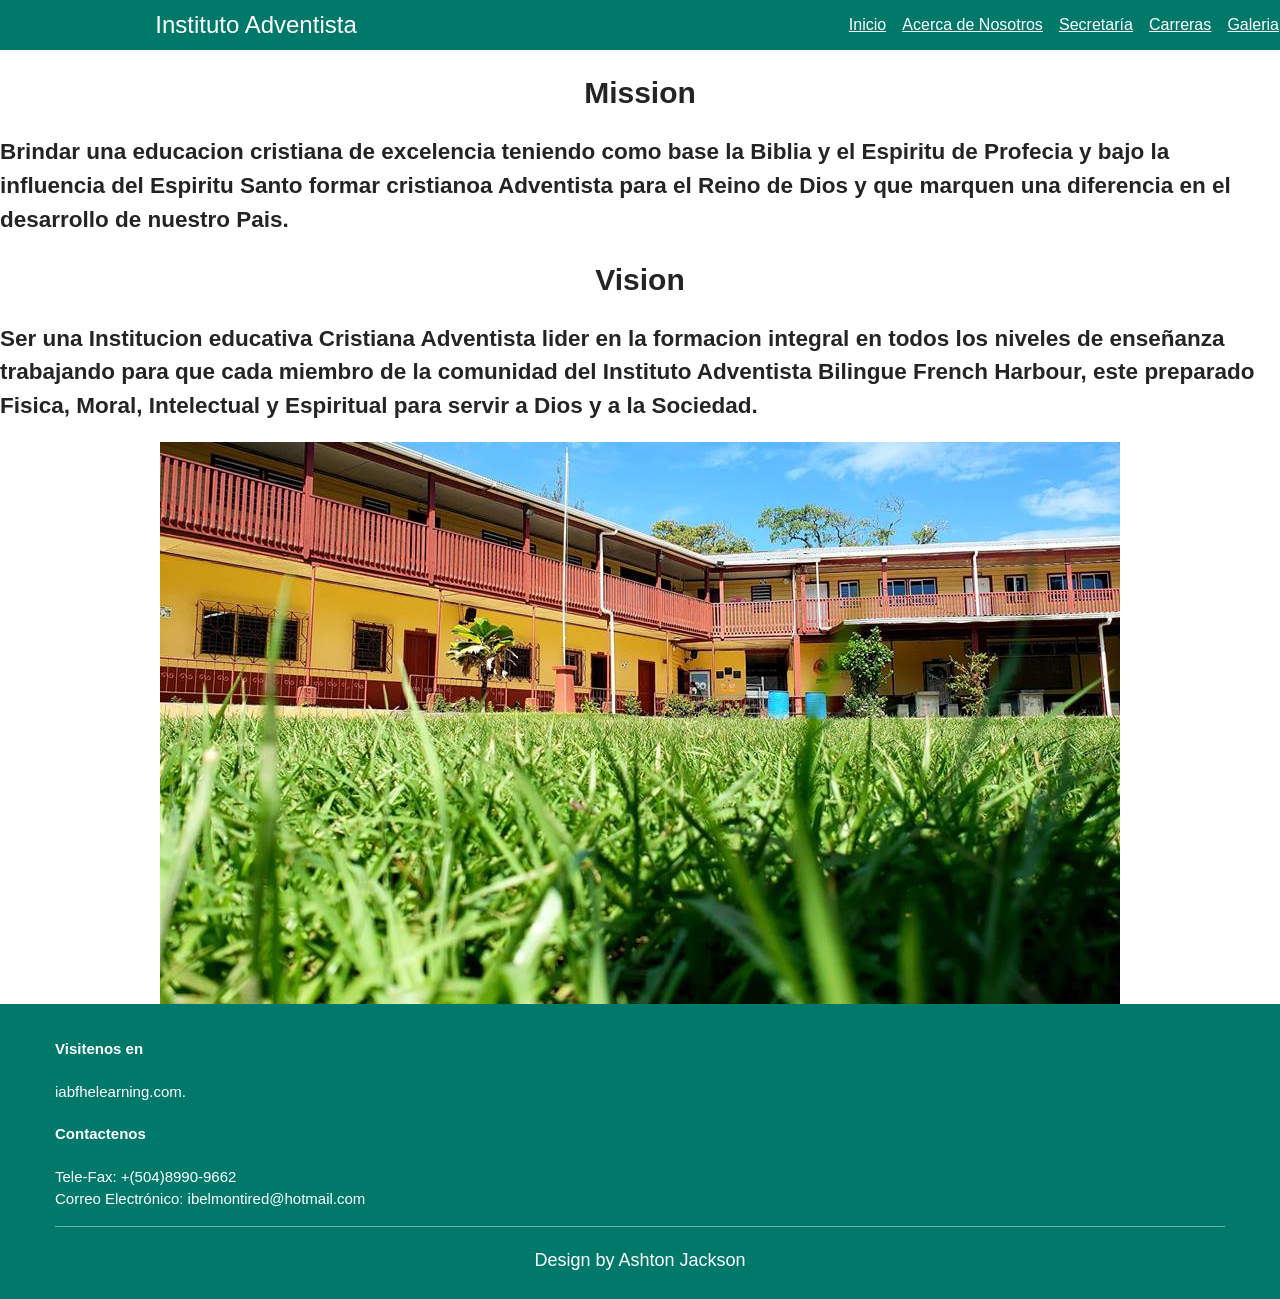
<file: diseno web/acerca.html>
<html lang="en">
<head>
    <meta charset="UTF-8">
    <meta http-equiv="X-UA-Compatible" content="IE=edge">
    <meta name="viewport" content="width=device-width, initial-scale=1.0">
    <link rel="stylesheet" href="index.html">
    <link rel="stylesheet" href="style.css">
    <link rel="stylesheet" href="app.js">
    <title>acerca de Nosotros</title>
</head>
<body>
    <meta charset="utf-8">
  <title>IABFH</title>
  <link rel="stylesheet" href="style.css">
  <script src="app.js"></script>

  <style>
    header
    {
      margin-top: 0px;
    }
    nav{
      margin-top: -10px;
    }
    body {
      -webkit-font-smoothing: antialiased;
      font: normal 15px/1.5 "Helvetica Neue", Helvetica, Arial, sans-serif;
      color: #232525;
      padding-top:0px;
    }
    
  </style>
  <!-- SlidesJS Required: -->
</head>
<body>
  <!--<i class="btn-up fa fa-arrow-circle-o-up hidden-xs"></i>-->
  <header class="full-reset header">
    <!--======================================== Logo(Nombre INS) ========================================-->
    <div class="full-reset logo">
      <!--<span class="hidden-lg hidden-md"></span>-->

      <span class="hidden-xs hidden-sm">Instituto Adventista</span>
    </div>
    <!--======================================== Links de navegación ========================================-->
    <nav class="full-reset navigation">
      <ul class="full-reset list-unstyled">
        <li><a href="index.html">Inicio</a></li>
        <li><a href="acerca.html">Acerca de Nosotros</a></li>
        <li><a href="secretaria.html">Secretaría</a></li>
        <li><a href="bachilleratos.html">Carreras</a></li>
        <li><a href="galeria.html">Galeria</a></li>
      </ul>

    </nav>
  </header>

  <!--======================================== Enlaces importantes ========================================-->

<center><h1 class="title">Mission</h1></center>
<h2>Brindar una educacion cristiana de excelencia teniendo como base la Biblia y el Espiritu de Profecia y bajo 
    la influencia del Espiritu Santo formar cristianoa Adventista para el Reino de Dios y que marquen una diferencia 
    en el desarrollo de nuestro Pais.</h2>
<center><h1 class="title">Vision</h1></center>
<h2>Ser una Institucion educativa Cristiana Adventista lider en la formacion integral en todos los niveles de 
    enseñanza trabajando para que cada miembro de la comunidad del Instituto Adventista Bilingue French Harbour,
    este preparado Fisica, Moral, Intelectual y Espiritual para servir a Dios y a la Sociedad.</h2>
    
    <center><a href="#"><img src="img/frontyard1.jpg"></a></center>

      <!--======================================== Pie de pagina ========================================-->
  <footer class="full-reset footer">
    <div class="full-reset" style="padding: 15px 0;">
      <div class="container">
        <div class="row">
          <div class="col-xs-12 col-sm-4">
            <h4 class="titles text-center">Visitenos en</h4>
            <p class="text-center">iabfhelearning.com.</p>
          </div>
          <div class="col-xs-12 col-sm-4">
            <h4 class="titles text-center">Contactenos</h4>
            <p class="text-center">Tele-Fax: +(504)8990-9662 <br>Correo Electrónico: ibelmontired@hotmail.com</p>
          </div>
          <div class="col-xs-12">
            <div class="full-reset footer-copyright"><i class="fa fa-copyright"></i> Design by Ashton Jackson</div>
          </div>
</body>
</html>
</file>
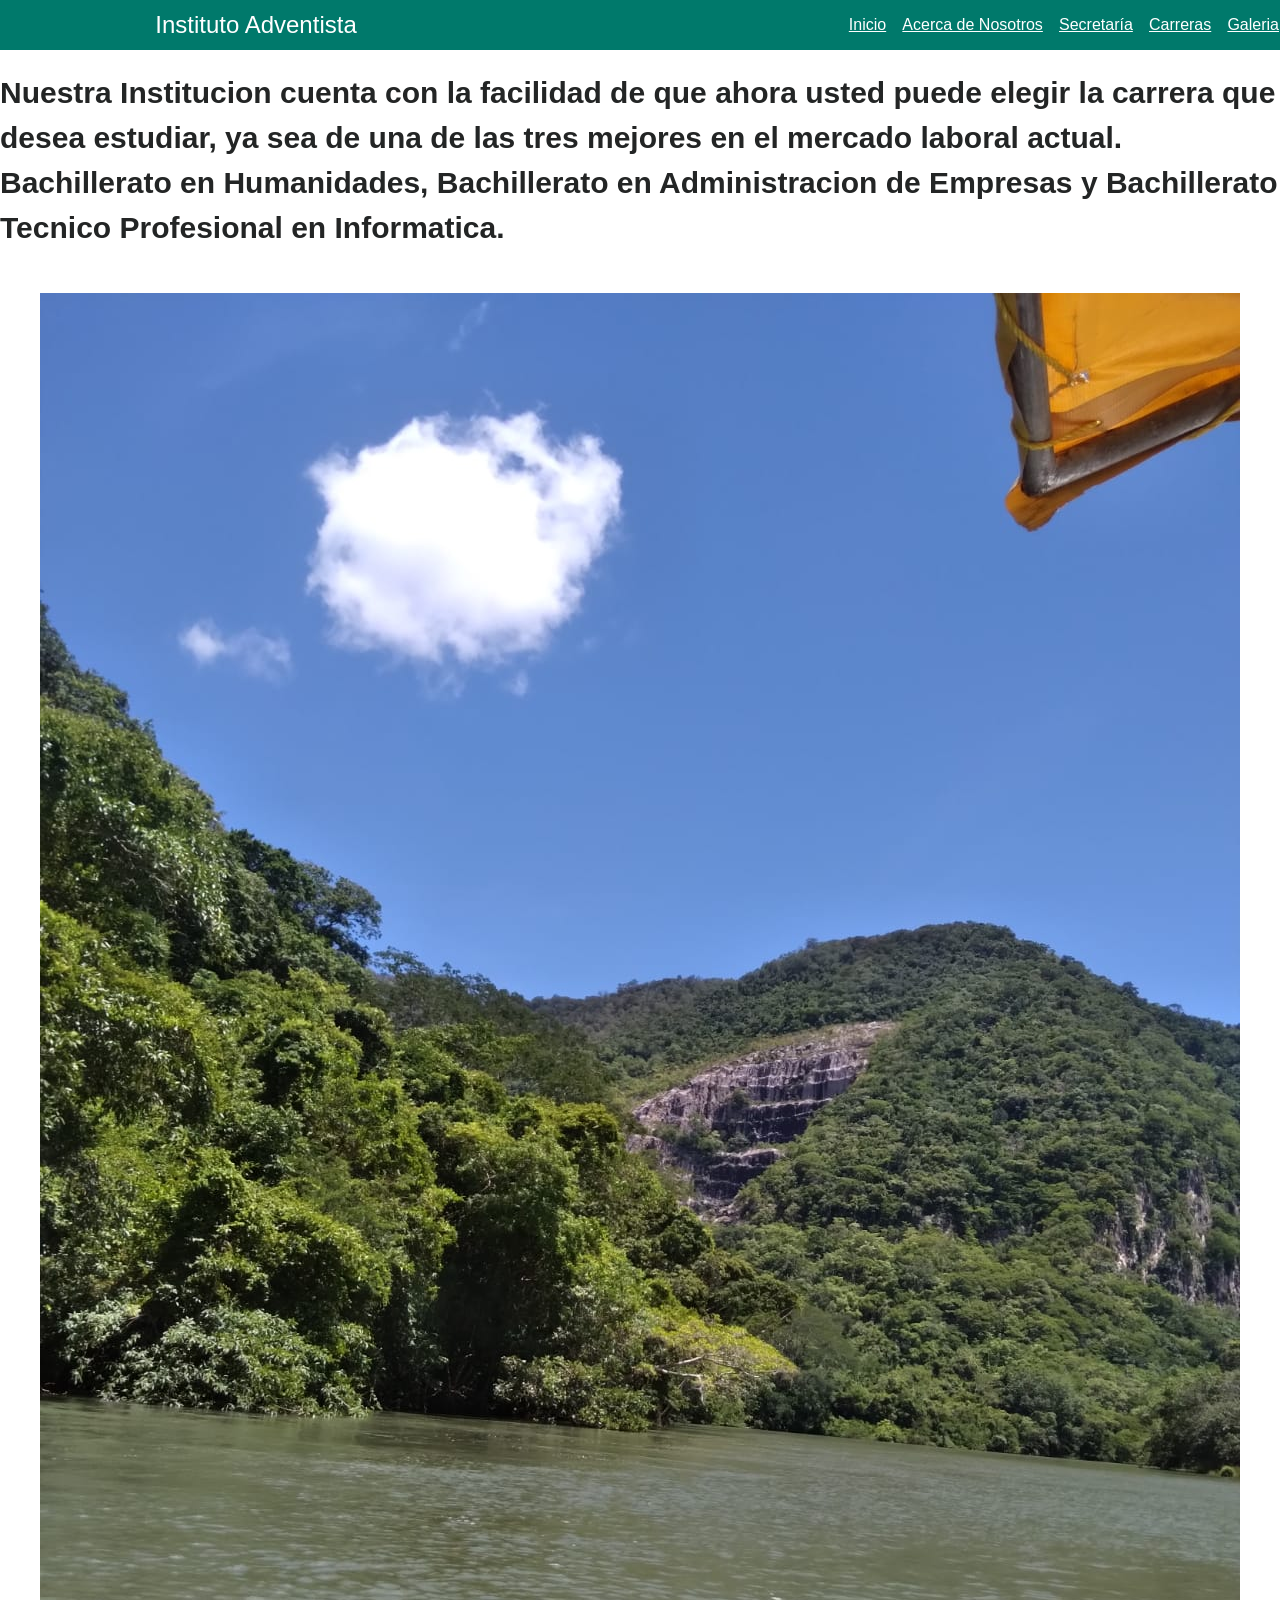
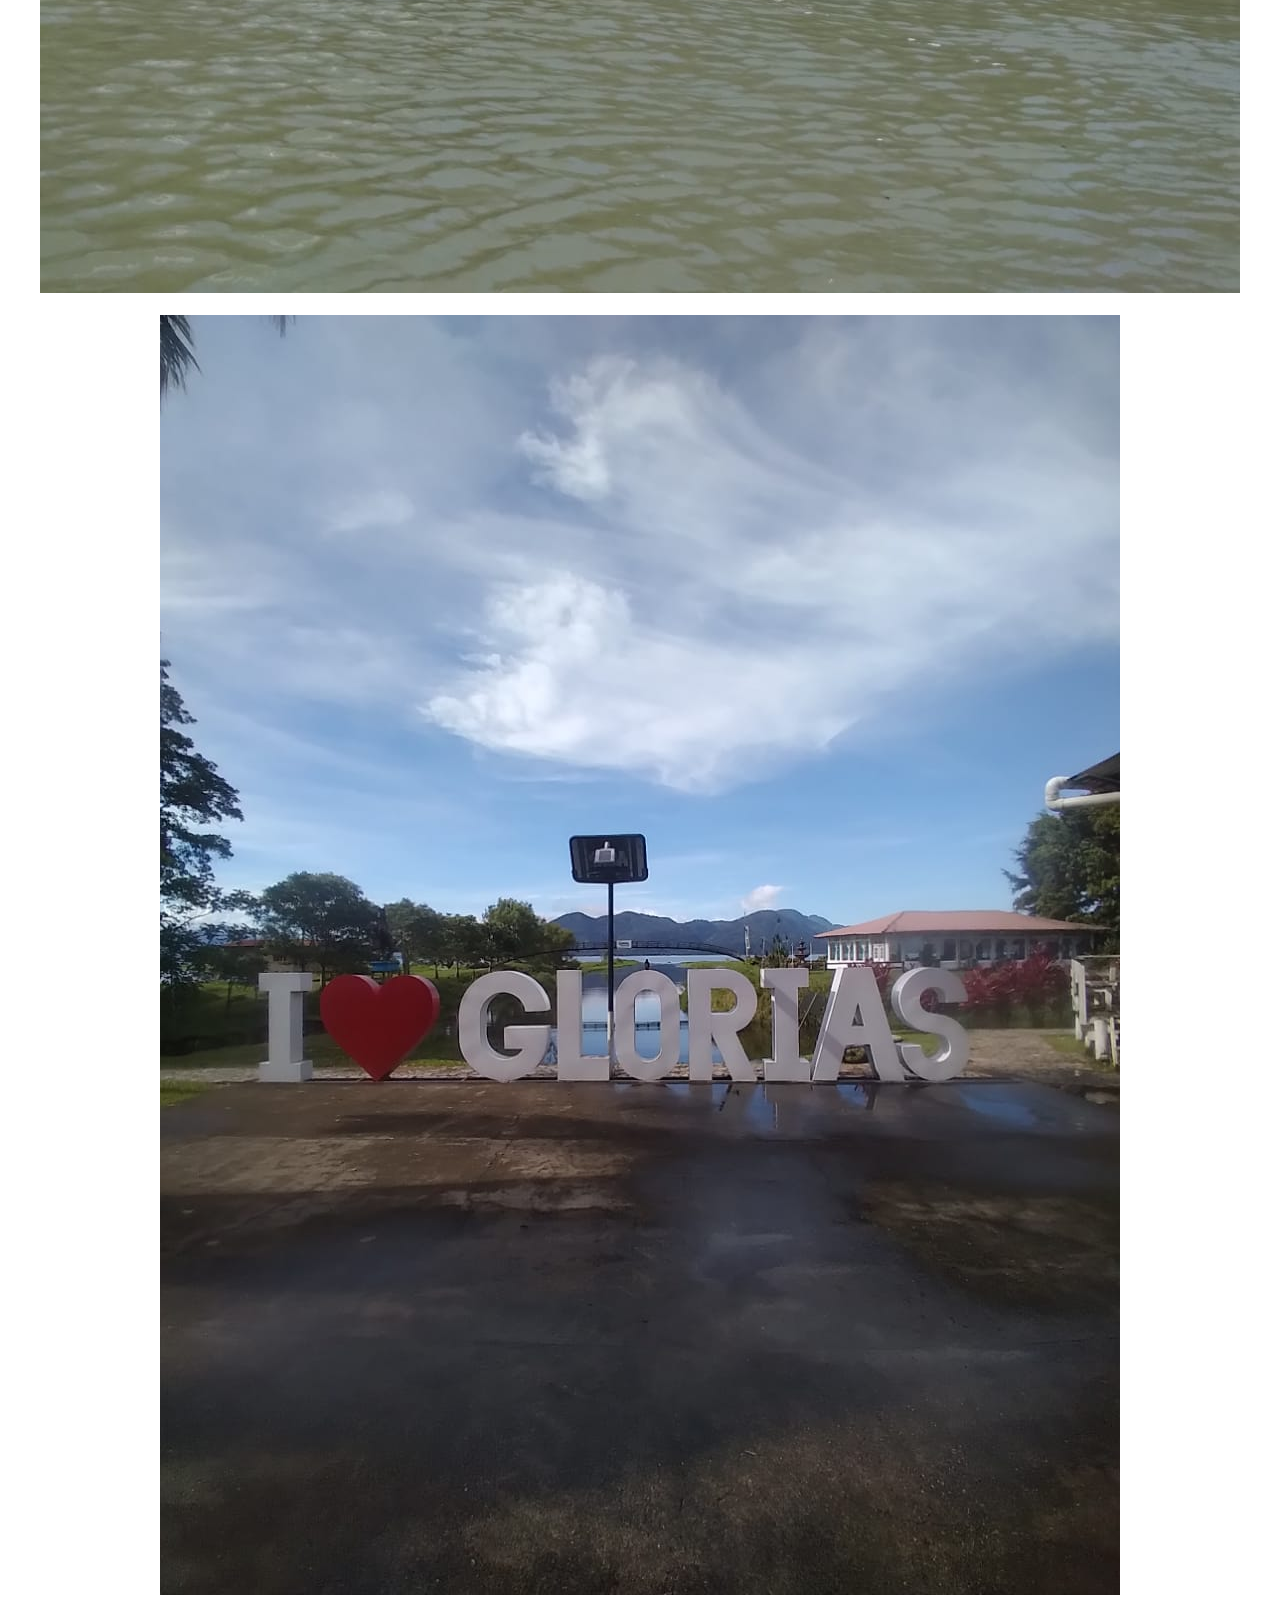
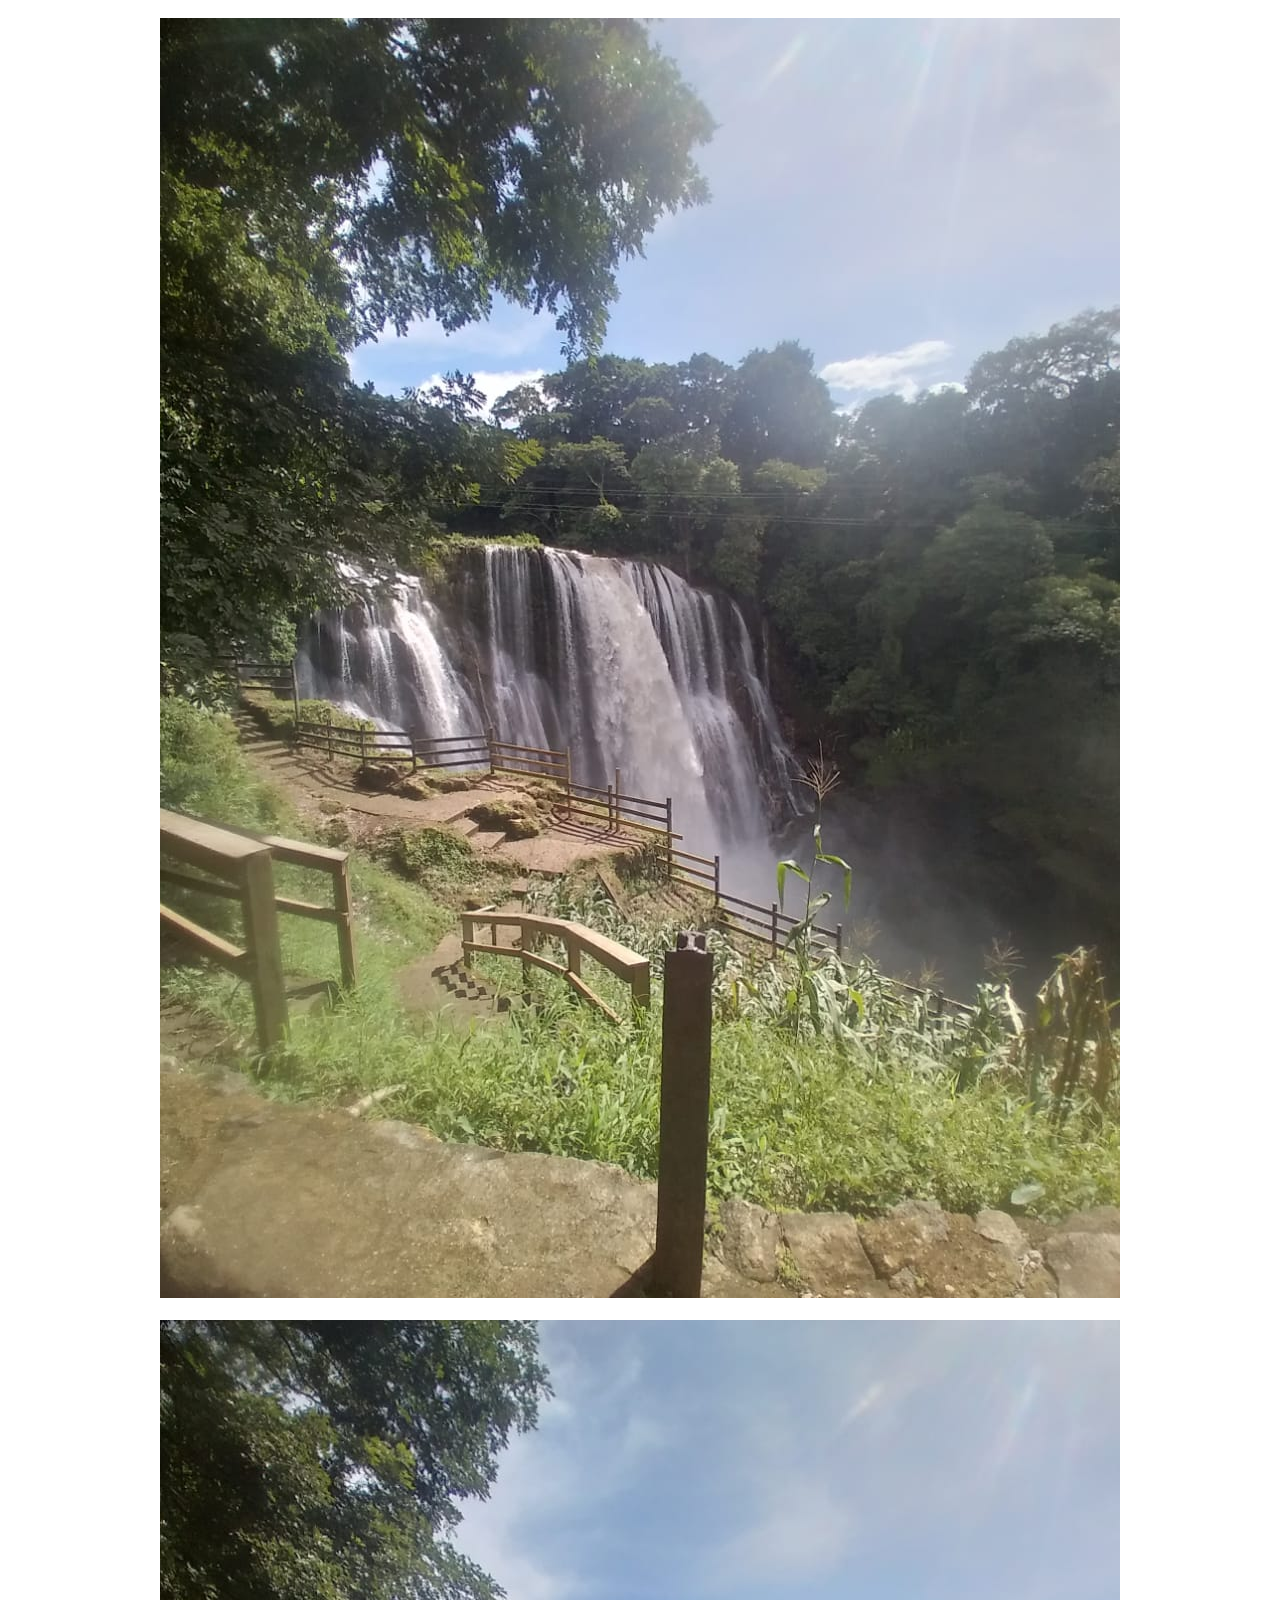
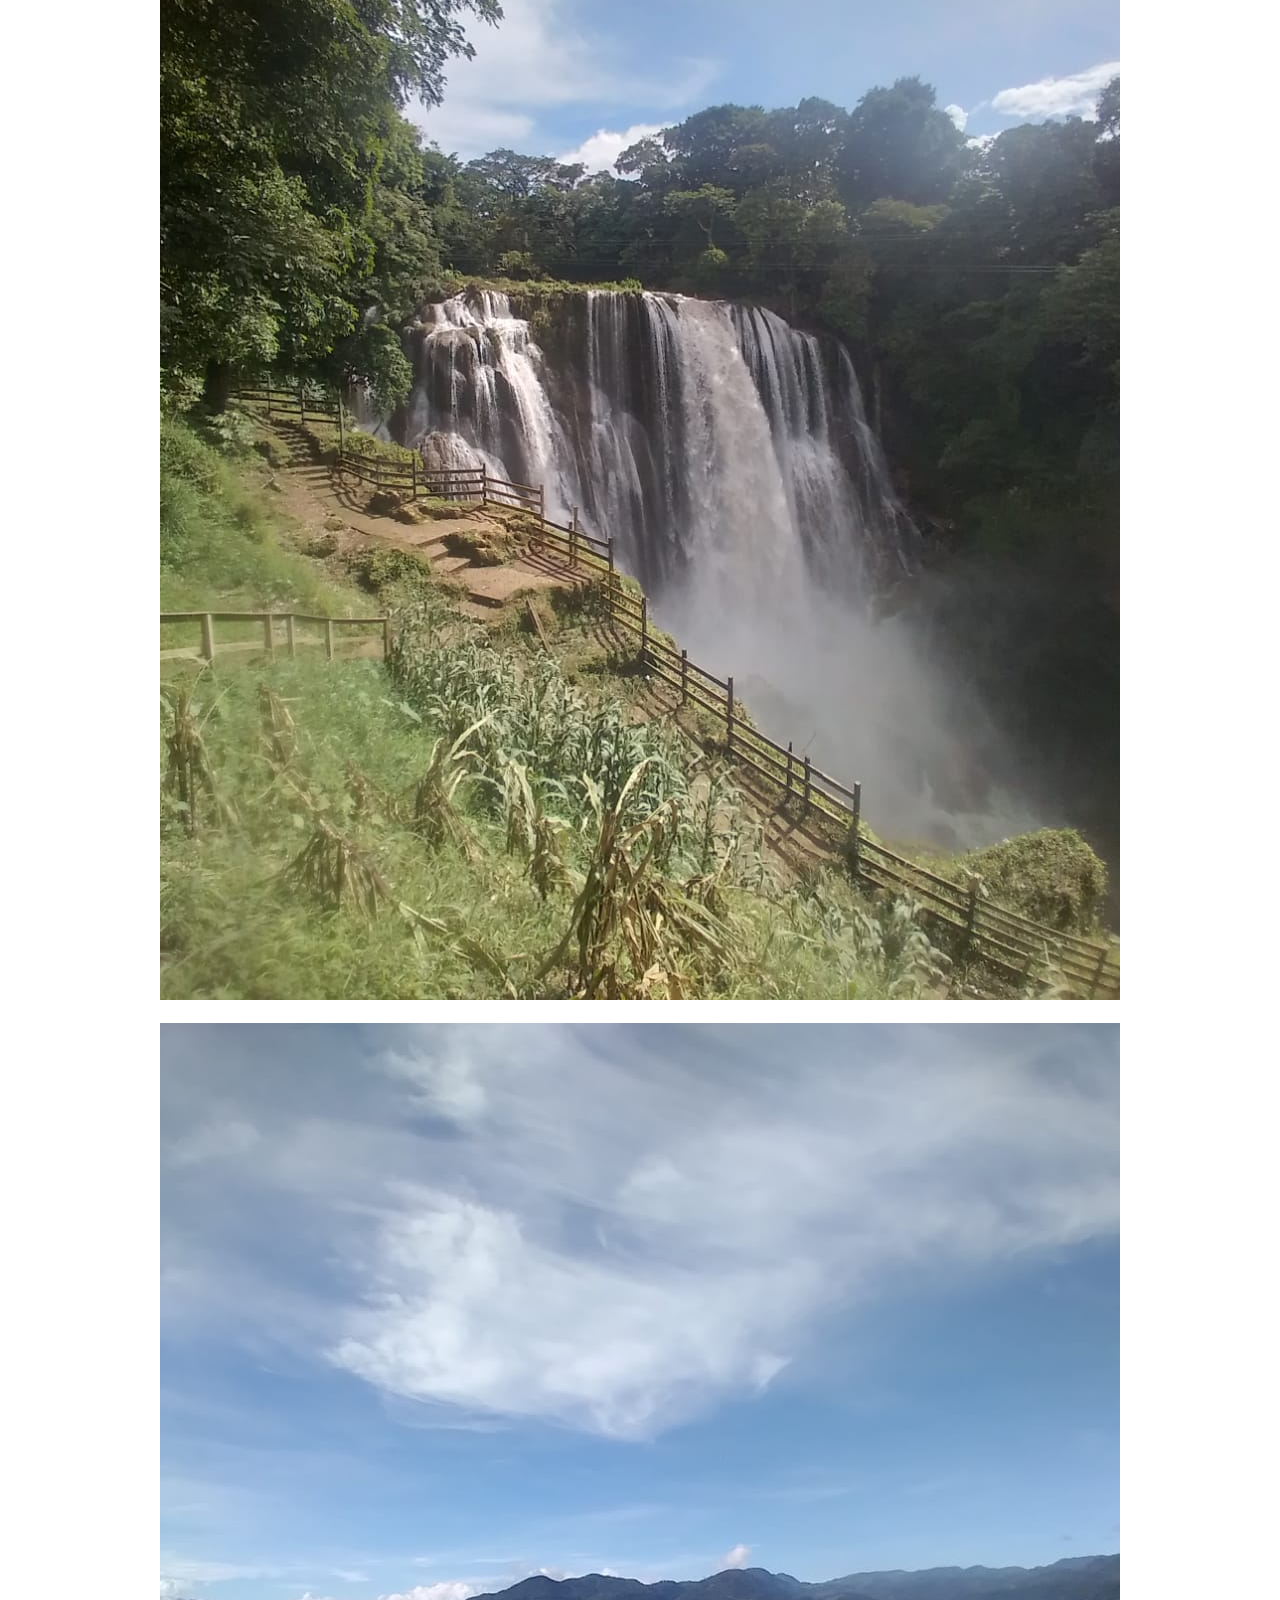
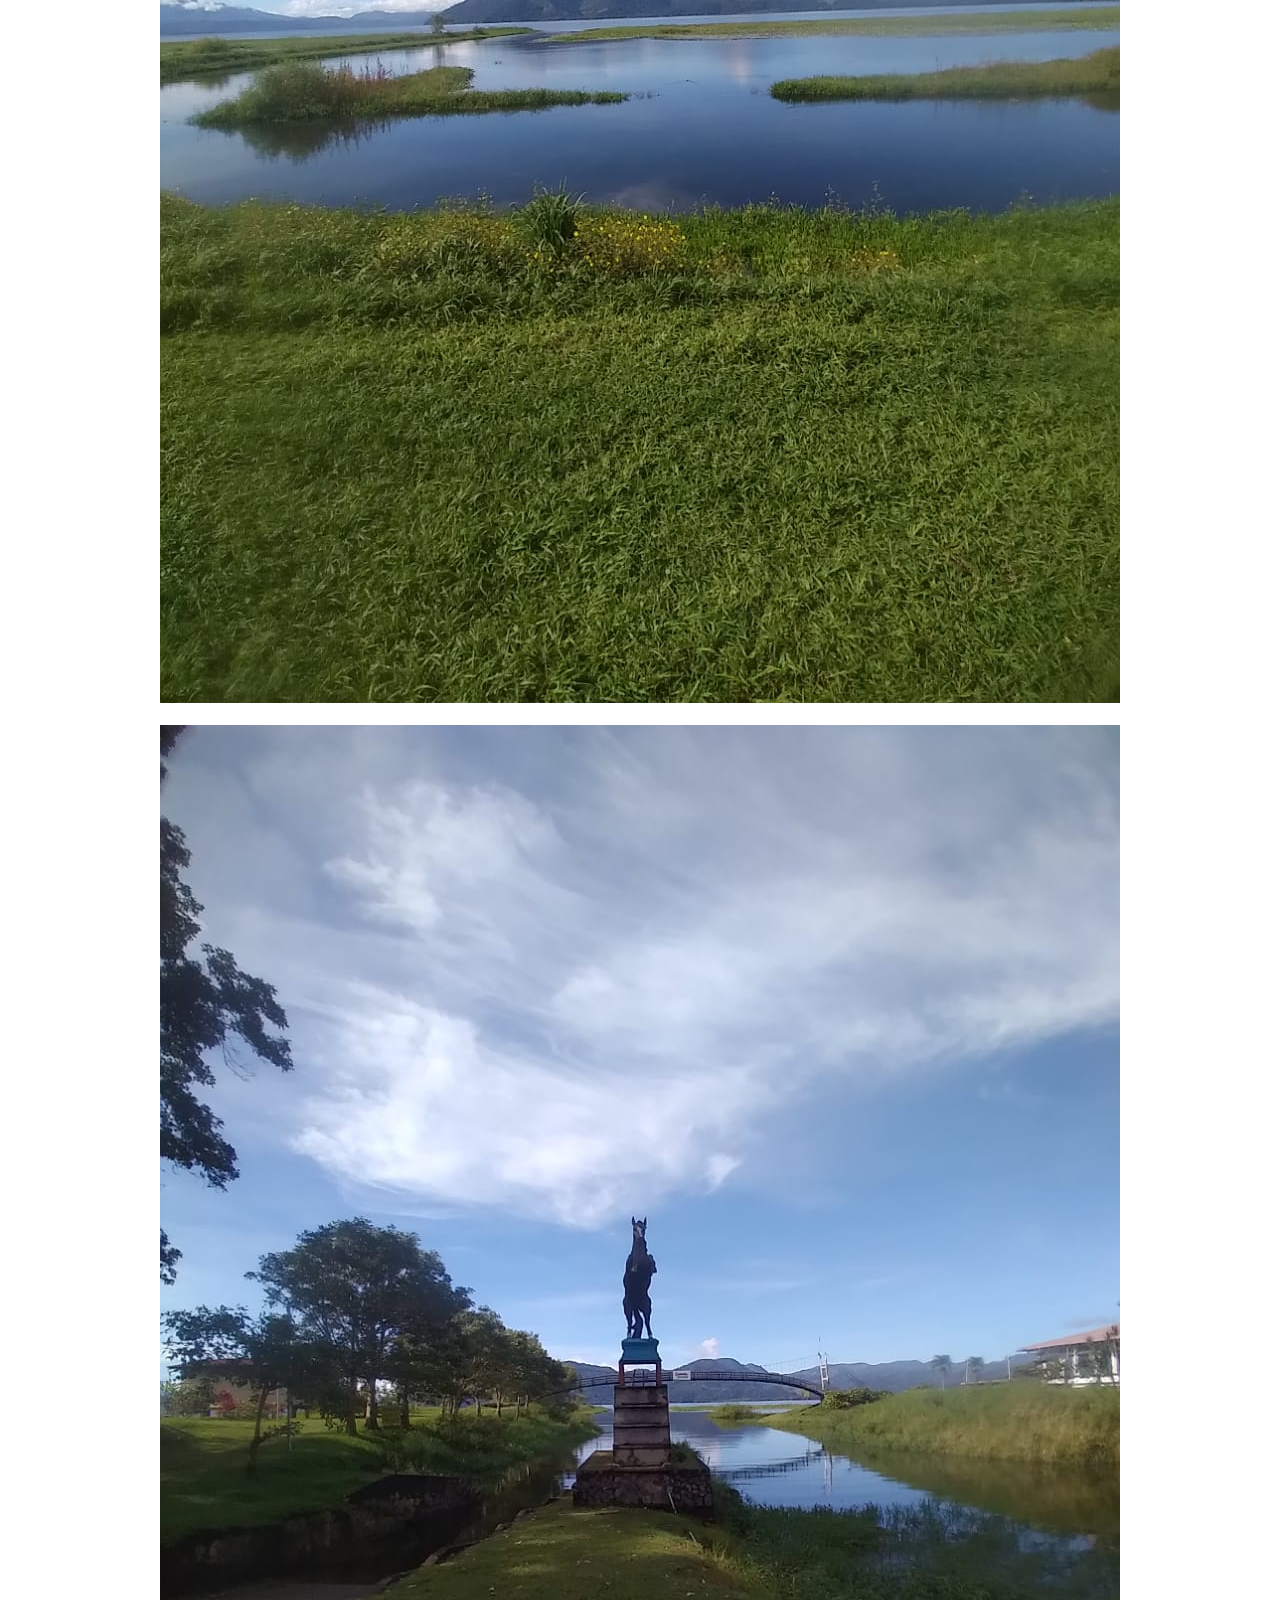
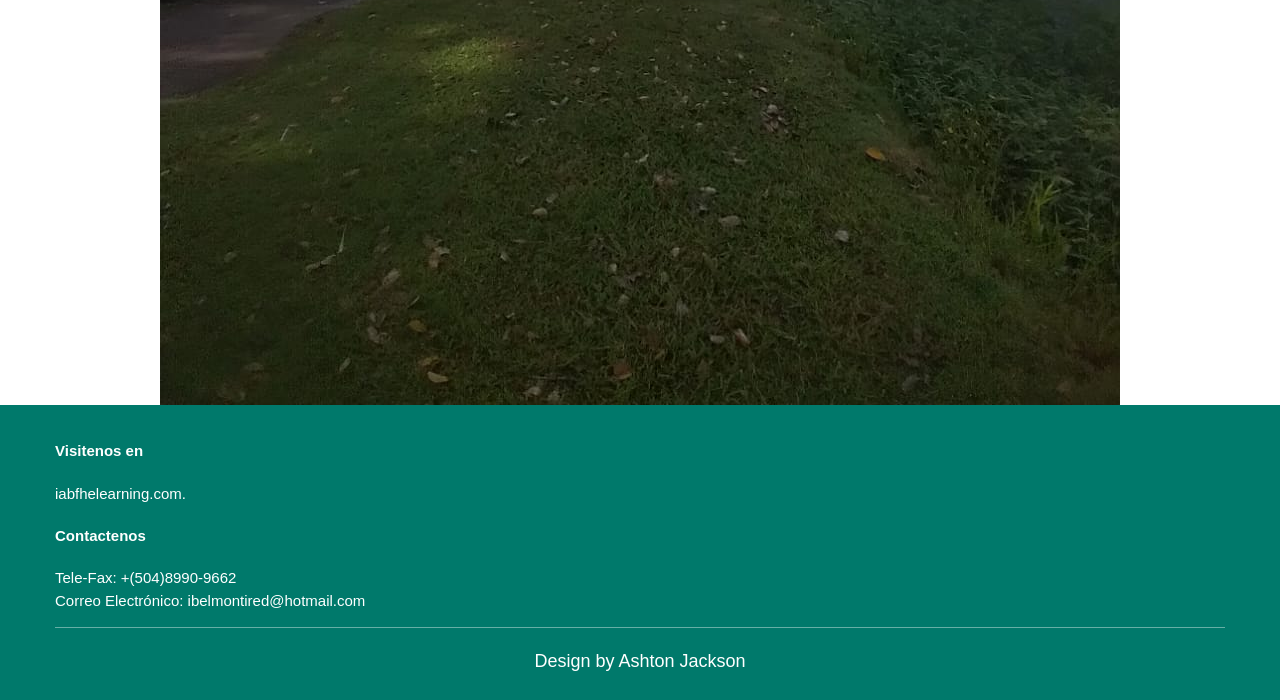
<file: diseno web/galeria.html>
<html lang="en">
<head>
    <meta charset="UTF-8">
    <meta http-equiv="X-UA-Compatible" content="IE=edge">
    <meta name="viewport" content="width=device-width, initial-scale=1.0">
    <link rel="stylesheet" href="index.html">
    <link rel="stylesheet" href="style.css">
    <link rel="stylesheet" href="app.js">
    <title>Galeria</title>
</head>
<body>
    <meta charset="utf-8">
  <title>IABFH</title>
  <link rel="stylesheet" href="style.css">
  <script src="app.js"></script>

  <style>
    header
    {
      margin-top: 0px;
    }
    nav{
      margin-top: -10px;
    }
    body {
      -webkit-font-smoothing: antialiased;
      font: normal 15px/1.5 "Helvetica Neue", Helvetica, Arial, sans-serif;
      color: #232525;
      padding-top:0px;
    }
    
  </style>

  <!-- SlidesJS Required: -->
</head>
<body>
  <!--<i class="btn-up fa fa-arrow-circle-o-up hidden-xs"></i>-->
  <header class="full-reset header">

    <!--======================================== Logo(Nombre INS) ========================================-->
    <div class="full-reset logo">

      <!--<span class="hidden-lg hidden-md"></span>-->

      <span class="hidden-xs hidden-sm">Instituto Adventista</span>
    </div>
    <!--======================================== Links de navegación ========================================-->
    <nav class="full-reset navigation">
      <ul class="full-reset list-unstyled">
        <li><a href="index.html">Inicio</a></li>
        <li><a href="acerca.html">Acerca de Nosotros</a></li>
        <li><a href="secretaria.html">Secretaría</a></li>
        
        <li><a href="bachilleratos.html">Carreras</a></li>
        <li><a href="galeria.html">Galeria</a></li>
      </ul>
    </nav>
  </header>

  <!--======================================== Enlaces importantes ========================================-->
<h1>Nuestra Institucion cuenta con la facilidad de que ahora usted puede elegir la carrera que desea estudiar, 
    ya sea de una de las tres mejores en el mercado laboral actual. Bachillerato en Humanidades, Bachillerato en 
    Administracion de Empresas y Bachillerato Tecnico Profesional en Informatica.</h1>

    <br><center><a href="#"><img src="img/img1.jpg"></a></center>
    <br><center><a href="#"><img src="img/img2.jpg"></a></center>
    <br><center><a href="#"><img src="img/img3.jpg"></a></center>
    <br><center><a href="#"><img src="img/img4.jpg"></a></center>
    <br><center><a href="#"><img src="img/img5.jpg"></a></center>
    <br><center><a href="#"><img src="img/img6.jpg"></a></center>


      <!--======================================== Pie de pagina ========================================-->
      <footer class="full-reset footer">
        <div class="full-reset" style="padding: 15px 0;">
          <div class="container">
            <div class="row">
              <div class="col-xs-12 col-sm-4">
                <h4 class="titles text-center">Visitenos en</h4>
                <p class="text-center">iabfhelearning.com.</p>
              </div>
              <div class="col-xs-12 col-sm-4">
                <h4 class="titles text-center">Contactenos</h4>
                <p class="text-center">Tele-Fax: +(504)8990-9662 <br>Correo Electrónico: ibelmontired@hotmail.com</p>
              </div>
              <div class="col-xs-12">
                <div class="full-reset footer-copyright"><i class="fa fa-copyright"></i> Design by Ashton Jackson</div>
              </div>

</body>
</html>
</file>
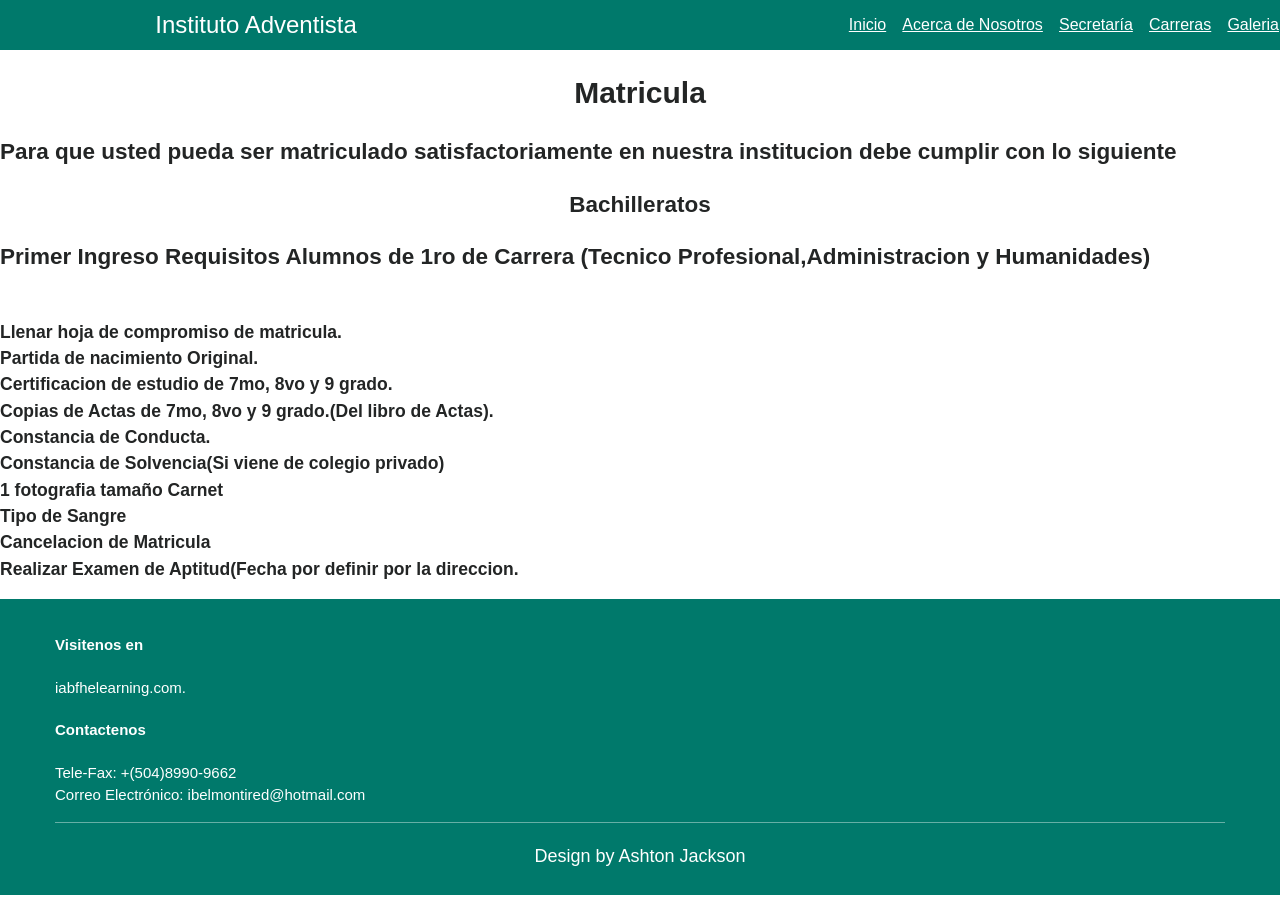
<file: diseno web/secretaria.html>
<html lang="en">
<head>
    <meta charset="UTF-8">
    <meta http-equiv="X-UA-Compatible" content="IE=edge">
    <meta name="viewport" content="width=device-width, initial-scale=1.0">
    <link rel="stylesheet" href="index.html">
    <link rel="stylesheet" href="style.css">
    <link rel="stylesheet" href="app.js">
    <title>secretaria</title>
</head>
<body>
    <meta charset="utf-8">
  <title>IABFH</title>
  <link rel="stylesheet" href="style.css">
  <script src="app.js"></script>

  <style>
    header
    {
      margin-top: 0px;
    }
    nav{
      margin-top: -10px;
    }
    body {
      -webkit-font-smoothing: antialiased;
      font: normal 15px/1.5 "Helvetica Neue", Helvetica, Arial, sans-serif;
      color: #232525;
      padding-top:0px;
    }
    
  </style>

  <!-- SlidesJS Required: -->
</head>
<body>
  <!--<i class="btn-up fa fa-arrow-circle-o-up hidden-xs"></i>-->
  <header class="full-reset header">

    <!--======================================== Logo(Nombre INS) ========================================-->
    <div class="full-reset logo">

      <!--<span class="hidden-lg hidden-md"></span>-->

      <span class="hidden-xs hidden-sm">Instituto Adventista</span>
    </div>
    <!--======================================== Links de navegación ========================================-->
    <nav class="full-reset navigation">
      <ul class="full-reset list-unstyled">
        <li><a href="index.html">Inicio</a></li>
        <li><a href="acerca.html">Acerca de Nosotros</a></li>
        <li><a href="secretaria.html">Secretaría</a></li>
        
        <li><a href="bachilleratos.html">Carreras</a></li>
        <li><a href="galeria.html">Galeria</a></li>
      </ul>
    </nav>
  </header>

  <!--======================================== Enlaces importantes ========================================-->
  <center><h1>Matricula</h1></center>
  <h2>Para que usted pueda ser matriculado satisfactoriamente en nuestra institucion debe cumplir con lo siguiente</h2>
  <center><h2>Bachilleratos</h2></center>
  <h2>Primer Ingreso Requisitos Alumnos de 1ro de Carrera (Tecnico Profesional,Administracion y Humanidades)</h2>
  <h3>
    <br>Llenar hoja de compromiso de matricula.
    <br>Partida de nacimiento Original.
    <br>Certificacion de estudio de 7mo, 8vo y 9 grado.
    <br>Copias de Actas de 7mo, 8vo y 9 grado.(Del libro de Actas).
    <br>Constancia de Conducta.
    <br>Constancia de Solvencia(Si viene de colegio privado)
    <br>1 fotografia tamaño Carnet
    <br>Tipo de Sangre
    <br>Cancelacion de Matricula
    <br>Realizar Examen de Aptitud(Fecha por definir por la direccion.
  </h3>


        <!--======================================== Pie de pagina ========================================-->
        <footer class="full-reset footer">
            <div class="full-reset" style="padding: 15px 0;">
              <div class="container">
                <div class="row">
                  <div class="col-xs-12 col-sm-4">
                    <h4 class="titles text-center">Visitenos en</h4>
                    <p class="text-center">iabfhelearning.com.</p>
                  </div>
                  <div class="col-xs-12 col-sm-4">
                    <h4 class="titles text-center">Contactenos</h4>
                    <p class="text-center">Tele-Fax: +(504)8990-9662 <br>Correo Electrónico: ibelmontired@hotmail.com</p>
                  </div>
                  <div class="col-xs-12">
                    <div class="full-reset footer-copyright"><i class="fa fa-copyright"></i> Design by Ashton Jackson</div>
                  </div>
                  
</body>
</html>
</file>
<file: diseno web/style.css>
/*Estilos generales*/
html, body {
    height: 100%;
    margin: 0;
    padding: 0;
    width: 100%;
    font-family: 'PT Sans Narrow', sans-serif;
    font-size: 16px;
    position: relative;
}
video{
    width: 100%;
    height: auto;
    display: block;
    border-radius: 4px;
}
.full-reset{
    margin: 0;
    padding: 0;
    width: 100%;
}
.font-cover{
    background-color: #fff;
    background-position: center center;
    background-repeat: no-repeat;
    background-size: cover;
    background-attachment: fixed;
}
.titles{
    font-family: 'Fjalla One', sans-serif;
}
.center-box{
    margin: 0 auto;
}
.btn-up{
    position: fixed;
    bottom: 2%;
    right: 2%;
    z-index: 9999;
    background: transparent;
    width: 29px;
    height: auto;
    color: #00897B;;
    line-height: 25px;
    font-size: 30px;
    text-align: center;
    border-radius: 50px;
    cursor: pointer;
    text-shadow: 0 0 1px #333;
    display: none;
}
.divider-general{
    width: 100%;
    height: 1px;
    margin: 0;
    padding: 0;
    background-color: #EFCDCD;
}
.table > tbody > tr > td,
.table > thead > tr > th{
    vertical-align: middle;
}
/*Estilos del header y nav*/

#sliderprueba{
    width: 50%;
    border-radius: 10px;
    height: 50%;
}
.header{
    background-color: #00796b;
    height: 50px;
    color: #fff;
    position: relative;
    z-index: 97;
}
.logo{
    height: 50px;
    line-height: 50px;
    text-align: center;
    font-size: 24px;
    font-family: 'Fjalla One', sans-serif;
    width: 15%;
    position: absolute;
    top: 0;
    left: 0;
}
.navigation{
    height: 50px;
    width: 85%;
    position: absolute;
    top: 0;
    right: 0;
}
.navigation ul{
    height: 50px;
    padding-right: 15px;
    text-align: right;
}
.navigation ul li{
    position: relative;
    display: inline-block;
    height: 50px;
    margin: 0;
    padding: 0 1px;
}
.navigation ul li a{
    position: relative;
    text-align: center;
    color: rgb(255, 255, 255);
    height: 50px;
    width: 100%;
    line-height: 50px;
    font-size: 16px;
    padding: 0 5px;
    cursor: pointer;
    display: block;
    -webkit-user-select: none;
    -moz-user-select: none;
    -ms-user-select: none;
    user-select: none;
}
.navigation ul li a:active,
.navigation ul li a:focus{
    outline: none;
    text-decoration: none;
}
.navigation ul li a:hover{
    color: #F0F4C3;
    text-decoration: none;
}
.button-menu-mobile{
    margin: 0;
    padding: 0 17px;
    font-size: 25px;
    color: #fff;
    line-height: 50px;
    height: 50px;
    transition: all .3s ease-in-out;
}
.button-menu-mobile:focus,
.button-menu-mobile:active{
    color: #fff;
    outline: none;
}
.button-menu-mobile:hover{
    color: #fff;
}
.mega-menu{
    position: absolute;
    top: 50px;
    left: 0;
    background-color: rgba(0,121,107,.97);
    color: #fff;
    z-index: 99999;
    border-top: 1px solid rgba(255,255,255,.5);
    padding: 20px 0;
    opacity: 0;
    pointer-events: none;
    transition: .4s all ease-in-out;
}
.mega-menu span{
    color: #F0F4C3;
}
.mega-menu ul{
    padding: 10px 0 0 0;
}
.mega-menu ul li,
.mega-menu ul li a{
    height: 30px;
    line-height: 30px;
}
.mega-menu ul li{
   display: block;
   width: 100%; 
}
.mega-menu ul li a{
    color: #fff;
    -moz-transition: .3s all ease-in-out;
    -ms-transition: .3s all ease-in-out;
    -webkit-transition: .3s all ease-in-out;
    transition: .3s all ease-in-out;
}
.mega-menu ul li a:hover{
    text-decoration: none;
    color: #FFA726;
}
.mega-menu ul li a:active,
.mega-menu ul li a:focus{
    outline: none;
    text-decoration: none;
}
.show-mega-menu{
    opacity: 1;
    height: auto !important;
    pointer-events: auto;
}
.close-mega-menu{
    color: #fff !important;
    position: absolute;
    cursor: pointer;
    right: 15px;
    bottom: 10px;
}
/*Estilos del pie de pagina*/
.footer{ 
    clear:both;
    color: #fff;
    background-color: #00796b;
    position: relative;
    height: auto;
}
.footer-copyright{
    padding: 20px 0 10px 0;
    font-size: 18px;
    text-align: center;
    border-top: 1px solid rgba(255,255,255,.4);
}
.links-footer,
.subtitles-footer{
    padding-left: 50px;
}

.links-footer li a{
    color: #fff;
}
.links-footer li a:hover{
    color: #FFCA28;
    text-decoration: none;
}
.links-footer li a:active,
.links-footer li a:focus{
    outline: none;
    text-decoration: none;
    color: #FFCA28;
}

/*Estilos index*/                                          
.Logo-Ins-Index img{
    height: 250px;
    margin: 15px auto;
}
.icon-index{
    font-size: 190px;
    margin: 15px;
    transform: rotate(-20deg);
    -moz-transform: rotate(-20deg);
    -ms-transform: rotate(-20deg);
    -webkit-transform: rotate(-20deg);
    display: block;
    text-align: center;
    color: #B0B0B0;
}

/*Estilos institucion*/
/*Estilos de la navegacion*/

.info-section-ins article{
    padding: 50px 0;
}
.scroll-navigation-ins{
    position: fixed;
    padding-top: 60px;
    height: 100%;
    top: 0;
    right: 0;
    width: 270px;
    border-left: 1px solid #EFCDCD;
    background-color: #F8F8F8;
}
.scroll-navigation-ins ul li{
    display: block;
    width: 100%;
    text-align: center;
    cursor: pointer;
    height: 35px;
    line-height: 35px;
    font-size: 16px;
    margin: 0;
    color: #1976D2;
    -mos-transition: all .3s ease-in-out;
    -ms-transition: all .3s ease-in-out;
    -webkit-transition: all .3s ease-in-out;
    transition: all .3s ease-in-out;
}
.scroll-navigation-ins ul li:hover{
    -moz-transform: scale(1.2);
    -ms-transform: scale(1.2);
    -webkit-transform: scale(1.2);
    transform: scale(1.2);
    color: #0D47A1;
}
.scroll-navigation-ins figure img{
    height: 100px;
}
#mapa-ins{
    margin: 0;
    padding: 0;
    width: 100%;
    height: 500px;
    border-radius: 4px;
}
/*Estilos galeria*/
.section-gallery-ins{
    background-color: #fff; 
    padding: 30px 0;
    width: 100%;
}
.section-gallery-ins > article{
    padding-bottom: 30px;
    padding-top: 30px;
}
.section-gallery-ins > article > h2{
    padding-bottom: 40px;
}
.tile-gallery{
    position: relative;
    width: 100%;
    height: auto;
    border-radius: 5px;
    padding: 10px;
    background-color: #F7F7F7;
    border: 1px dashed #EFCDCD;
    margin: 10px 0;
}
.tile-gallery img{
    max-width: 200px;
    max-height: 200px;
    margin: 15px auto;
    display: block;
    border-radius: 50%;
}
.tile-gallery p{
    color: #000000;
}
.tile-gallery span{
    display: block;
    color: #696969;
    margin-bottom: 10px;
}
.tile-gallery a{
    color: #B0B0B0;
    display: block;
    font-size: 19px;
    margin: 10px 0;
    text-align: center;
    transition: .3s all ease-in-out;
    -moz-transition: .3s all ease-in-out;
    -ms-transition: .3s all ease-in-out;
    -webkit-transition: .3s all ease-in-out;
}
.tile-gallery a:hover{
    text-decoration: none;
    transform: scale(1.2);
    -moz-transform: scale(1.2);
    -ms-transform: scale(1.2);
    -webkit-transform: scale(1.2);
    color: #333;
}
.tile-gallery a:active,
.tile-gallery a:focus{
    outline: none;
    text-decoration: none;
}
/*Media queries*/

/* col-xs */
@media (max-width: 767px) {
    .font-cover{
        background-attachment: inherit;
    }
    .navigation{
        height: 0;
        width: 100%;
        position: absolute;
        top: 50px;
        background-color: #00796b;
        border-top: 1px solid rgba(255,255,255,.2);
        pointer-events: none;
        opacity: 0;
        transition: all .3s ease-in-out;
        -moz-transition: all .3s ease-in-out;
        -webkit-transition: all .3s ease-in-out;
        -ms-transition: all .3s ease-in-out;
        z-index: 99;
    }
    .show-navigations{
        pointer-events: auto;
        opacity: 1;
        height: auto !important;
    }
    .navigation ul{
        height: auto;
        padding-right: 10px;
        padding-left: 10px;
        text-align: left;
    }
    .navigation ul li{
        display: block;
        height: auto;
        padding: 0;
    }
    .navigation ul li a{
         text-align: left;
         height: 40px;
         width: 100%;
         line-height: 40px;
         font-size: 16px;
         padding: 0;
         border-bottom: 1px solid rgba(255,255,255,.2);
    }
    h1{
        font-size: 22px;
    }
    h2{
        font-size: 20px;
    }
    h3{
        font-size: 18px;
    }
    .links-footer,
    .subtitles-footer{
        padding-left: 0;
        text-align: center;
    }
    #mapa-ins{
        margin: 0 auto;
        width: 90%;
        height: 370px;
    }
    .close-mega-menu{
        bottom: 0;
        top: 7px;
    }
    .mega-menu ul{
        margin-bottom: 25px;
    }
}

/* col-sm */
@media (min-width: 768px) and (max-width: 991px) {
    h1{
        font-size: 25px;
    }
    h2{
        font-size: 22px;
    }
    h3{
        font-size: 20px;
    }
    .scroll-navigation-ins{
        width: 235px;
    }
    .Logo-Ins-Index img{
        height: 200px;
    }
}

/* col-md */
@media (min-width: 992px) and (max-width: 1199px) {
    .navigation{
        width: 64%;
    } 
    .logo{
        width: 36%;
        font-size: 20px;
    } 
    .scroll-navigation-ins{
        width: 230px;
    }
}

/* col-lg */
@media (min-width: 1200px) {
    .navigation{
        width: 60%;
    } 
    .logo{
        width: 40%;
    } 
}
</file>
